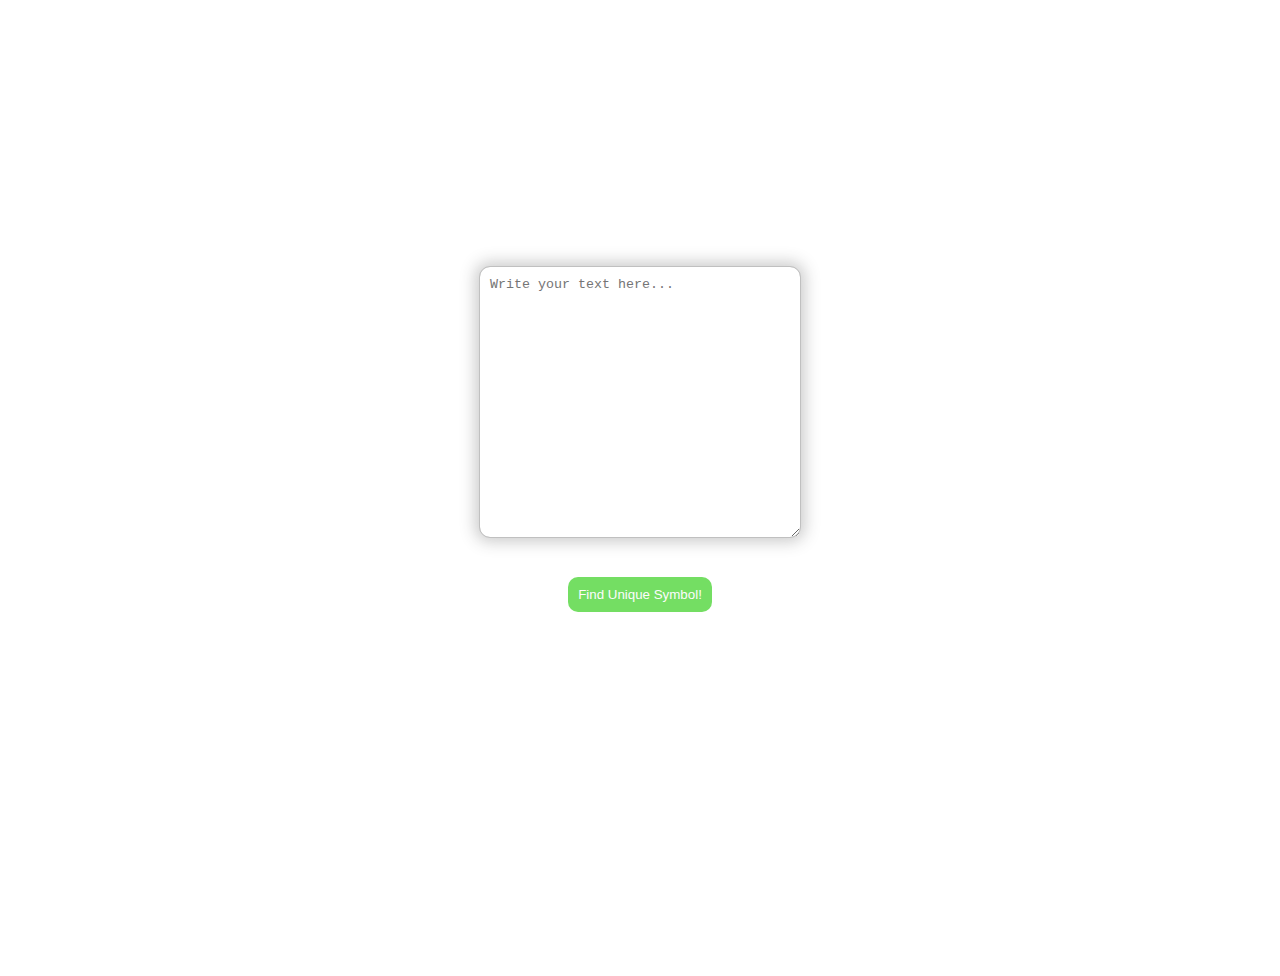
<file: index.html>
<!DOCTYPE html>
<html lang="en">
  <head>
    <meta charset="UTF-8" />
    <meta name="viewport" content="width=device-width, initial-scale=1.0" />
    <title>BAD-Test</title>

    <link href="./static/style.css" rel="stylesheet">
  </head>
  <body>
    <div class="formControll">
      <textarea id="inputText" placeholder="Write your text here..."></textarea>
      <button id="button">Find Unique Symbol!</button>
      <div id="resultArea">First unique symbol in this text:<b id="result"></b> </div>
    </div>
    <script src="./scripts/algorithm.js"></script>
    <script src="./scripts/index.js"></script>
  </body>
</html>
</file>
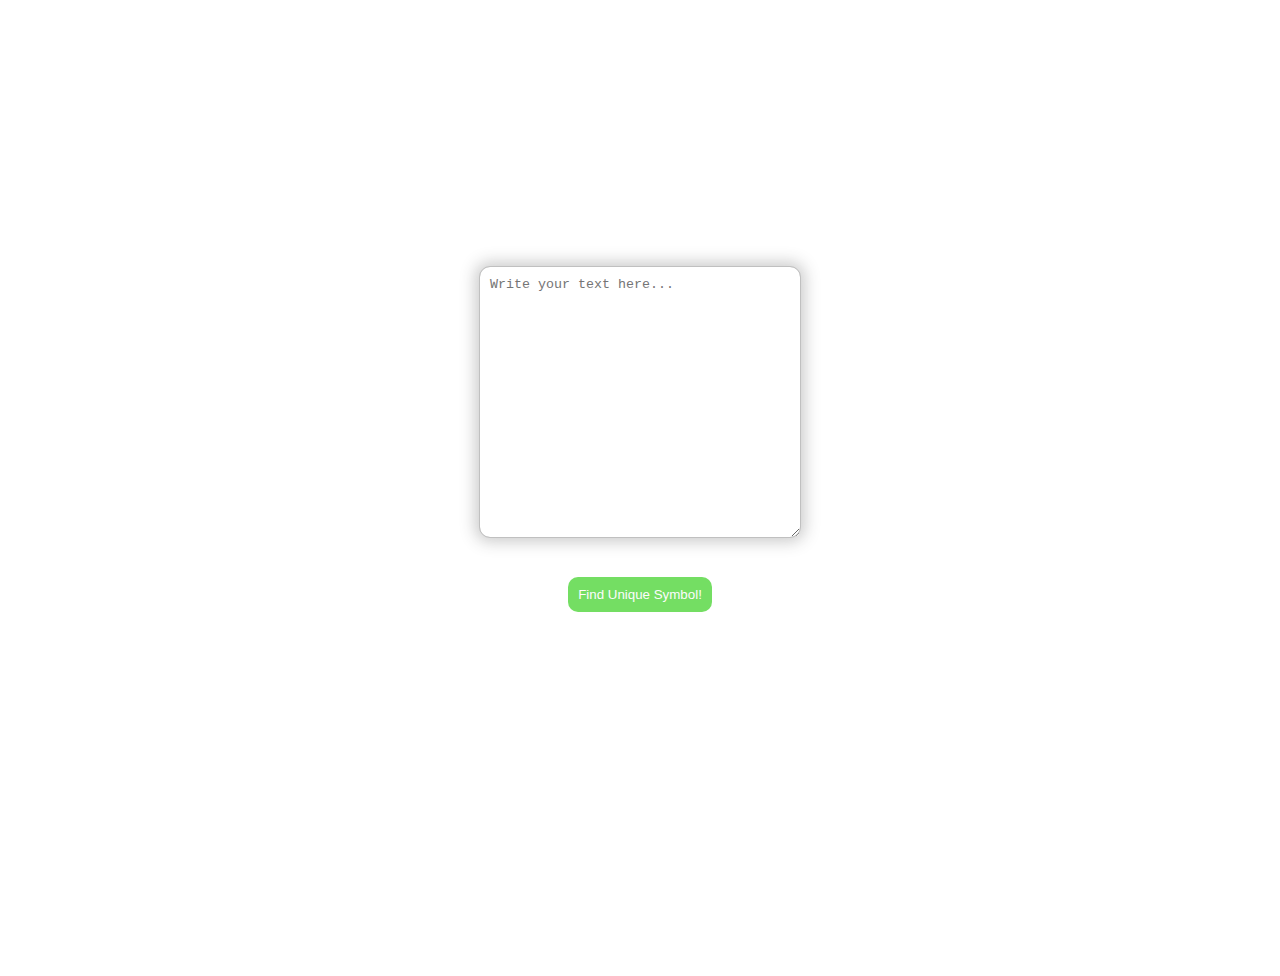
<file: static/index.html>
<!DOCTYPE html>
<html lang="en">
  <head>
    <meta charset="UTF-8" />
    <meta name="viewport" content="width=device-width, initial-scale=1.0" />
    <title>BAD-Test</title>

    <link href="style.css" rel="stylesheet">
  </head>
  <body>
    <div class="formControll">
      <textarea id="inputText" placeholder="Write your text here..."></textarea>
      <button id="button">Find Unique Symbol!</button>
      <div id="resultArea">First unique symbol in this text:<b id="result"></b> </div>
    </div>
    <script src="../algorithm.js"></script>
    <script src="./index.js"></script>
  </body>
</html>
</file>
<file: static/style.css>
* {
  border: none;
  border-radius: 10px;
  padding: 10px;
  overflow-y: hidden;
}

.formControll {
  height: 100vh;
  display: flex;
  flex-direction: column;
  gap: 40px;
  align-items: center;
  justify-content: center;
}

textarea {
  width: 300px;
  height: 250px;
  box-shadow: 0 0 15px 5px rgba(50, 50, 50, 0.25);
  outline: 1px solid silver;
}

button {
  padding: 10px;
  background-color: rgb(116, 222, 99);
  color: rgb(252, 252, 252);
}

#resultArea {
  opacity: 0;
  font-size: xx-large;
  transition: opacity 1s ease;
}
</file>
